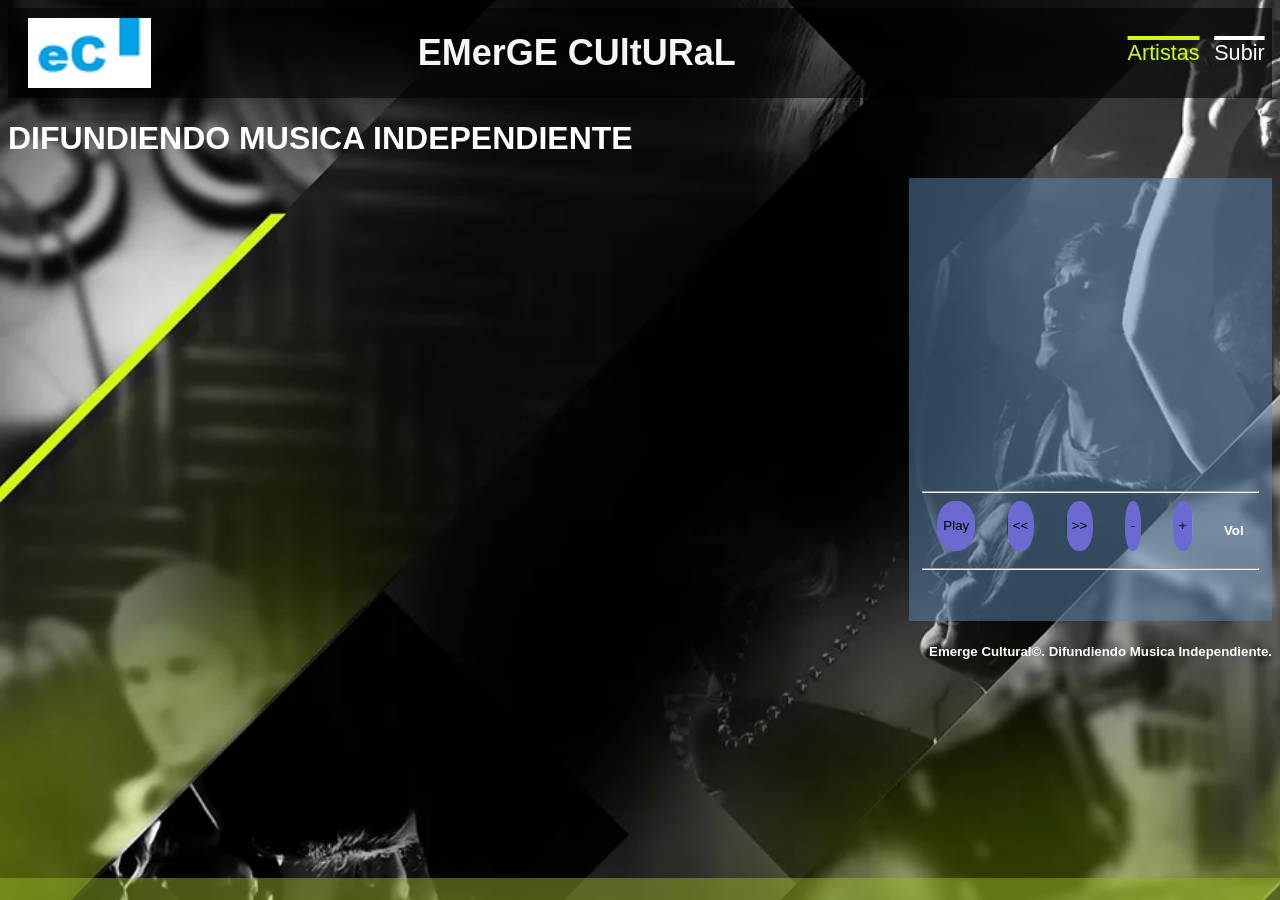
<file: index.html>
<!DOCTYPE html>
<html lang="en">

<head>
    <meta charset="UTF-8">
    <meta http-equiv="X-UA-Compatible" content="IE=edge">
    <meta name="viewport" content="width=device-width, initial-scale=1.0">
    <title>EMERGE CULTURAL</title>
    <link rel="stylesheet" href="style/style.css">
    <link rel="icon" href="images/logo.webp">


</head>

<body id="body">
    <header>
        <img id="logo" class="logo" src="images/logo.webp" alt="logo">
        <h1>EMerGE CUltURaL</h1>

        <nav>
            <ul id="menu" class="ocultar">
                <!-- <li><a class="menuItm" id="noticias">Noticias</a></li> -->
                <li><a class="menuItm" id="artistas">Artistas</a></li>
                <!-- <li><a class="menuItm" id="contacto">Contacto</a></li> -->
                <li><a class="menuItm" id="subir">Subir</a></li>
                <!-- <li><a class="menuItm" id="subir"><span><img src="images/subir.png" id="imagenSubir" srcset=""></span></a></li> -->
                <!-- <li><a class="menuItm" id="login">LogIn</a></li> -->
            </ul>
        </nav>
        <button id="botonMenu"><img src="images/menu.png" alt="boton del Menu"></button>
    </header>
    <div id="ajaxDiv">
        <h1>DIFUNDIENDO MUSICA INDEPENDIENTE</h1>
        <div class="flecs">
            <div id="discosDiv">

            </div>
            <div id="reproductor">
                <div id="tapa">
                    <h2 id="artista"></h2>
                </div>
                <h4 id="titulo"></h4>
                <hr>
                <div id="controles">
                    <button class="botonReproductor" id="btnPlay">Play</button>
                    <button class="botonReproductor" id="btnPrev">&lt&lt</button>
                    <button class="botonReproductor" id="btnNext">&gt&gt</button>
                    <button class="botonReproductor" id="btnVolMenos">-</button>
                    <button class="botonReproductor" id="btnVolMas">+</button>

                    <h5 id="vol">Vol</h5>
                </div>
                <hr>
                <ul id="listaDeReproduccion"></ul>
            </div>
        </div>
        <!-- <audio src="" id="rocola">
            Problema con este audio!!
        </audio> -->

        <footer>
            <h5>Emerge Cultural&copy. Difundiendo Musica Independiente.</h5>
        </footer>
        <div id="barra">
            <div id="barraTexto" class="barraAnimar"></div>
        </div>

        <!-- login -->
        <div id="loginDiv">

            <form id="loginForm">
                usuario<input type="text" name="nombre" value="uno">
                clave<input type="password" name="clave" value="uno">
                <input type="submit" value="entrar" id="entrarBtn">
                <input type="submit" value="registrar" id="registrarBtn">

            </form>
            <input type="button" value="Cerrar sesion" id="cerrarBtn">
        </div>

</body>
<script src="direccionAPI.js"></script>
<script src="js/subir.js"></script>
<script src="js/reproductor.js"></script>
<script src="js/login.js"></script>
<script src="js/renders/noticiasRender.js"></script>
<script src="js/renders/artistasRender.js"></script>
<script src="js/renders/contactoRender.js"></script>
<script src="js/renders/subirRender.js"></script>
<script src="js/menu.js"></script>

</html>
</file>
<file: style/style.css>
html{
    font-family: 'Open Sans', sans-serif, monospace;
    color: white;;
}
.espera{
    cursor: progress;
}
body{
    background-image: url(../images/fondo.webp);
    background-repeat: no-repeat;
    background-attachment: fixed;
    background-size: cover;
}

/* heder y menu*/
header{
    display: flex;
    justify-content:space-between;
    align-items: center;
    font-size: large;
    background-color:#00000099;
}

.logo{
    height: 70px;
    margin:2px 20px 2px 20px;
}

header h1{
    color:whitesmoke;
    padding-right: 10%;
}

#botonMenu img{
    width: 50px;
}

#botonMenu{
    padding: 0%;
    background-color:transparent;
    border-style: none;
    cursor:pointer;
}

.mostrarMenu{
    display:block;
}

nav a{
    background-color: inherit;
    color: inherit;
    border-style: none;
    text-decoration: overline 4px;
    font-size: larger;
}
#imagenSubir{
    max-height: 45px;

}
#imagen{
    width:100px;
    height: 100px;
background-color: red;
}

nav li{
    margin:6%;
    list-style: none;
}

nav li:hover, .activa{
    color: #ccff00;
}

#loginDiv{
    background-color:#494b4269;
    position: absolute;
    top:100px;
    left:500px;
    width:300px;
    display:none;


}
footer{
    text-align: right;
    padding-bottom: 5%;
}

#barra{
    background-color: #9bb82879;
    position:fixed  ;
    top:97.5%;
    left:0%;
    height: 4%;
    width: 100%;
    color: #0f0f0f;
}
#barraTexto{
    position: fixed;
}
.barraAnimar{
    animation: corredera 10s infinite;
}
    @keyframes corredera {
    0%{
        left:100%;
    }
    100%{
        left:-20%;
    }
}


/* noticias */
section{
    background-color: #00000099;
    padding: 2%;
    margin: 10px;
    border-radius: 1%;
}

section h1{
    color: #ccff00;
    font-size: xx-large;
    text-align: center;
}

.noticia{
    width: 100%;
    display: flex;
    flex-direction: column;
    margin-bottom: 2%;
    align-items: center;
    animation: movimientoGeneral 2s;
}

.noticia img{
    width: 250px;
    border-radius: 5%;
}

h2{
    text-align: center;
}

h4{
    text-align: center;
    font-style: oblique;
}

p{
    text-align: justify;
    padding: 5%;
}


/*      seccion artistas         */

.flecs{    /* para aplicar a flex a algo*/
    display:flex ;
    flex-direction: column-reverse;
}

#discosDiv{
    display: flex;
    flex-direction: column;
    flex-wrap: wrap;
}

.album{
    width: 100%;
    padding: 3px;
    background-image: linear-gradient(to right,rgba(0,0,0,0.75),green,rgba(0,0,0,0.75));
    background-size: 300%;
    background-position-x: right;
    margin-bottom: 1%;
    margin-top:1%;
    transition: background-position  0.2s ease;
    animation: movimientoGeneral 1s;
}

.album:hover{
    background-position-x: left;
}

.album img{
    width:100%;
}

.album h3,.album h6{
    text-align: center;
}


/* reproductor */
#reproductor{
    background-color: rgba(92, 136, 175, 0.5);
    animation: movimientoGeneral 2s;
}

@keyframes movimientoGeneral{
    0% {
        width:0%;
    }
    45%{
        width:90%;
    }
    70%{
        width: 60%;
    }
    90%{
        width:90%;
    }
    100%{
        width:100%;
    }
}
#tapa{
     height:17rem;
     padding: 1%;
     background-repeat: repeat-x;
     background-size: 300%;
     
    }

.tapaAnimacion{
    background-size: 300%;
    animation: tapa infinite 5s;
}

@keyframes tapa{
    0%{
        background-position: 0%;
    }
    100%{
        background-position: 100%;
    }
}

#tapa:hover{
    margin: 1%;
}

#artista{
    text-align: center;
}

#titulo{
    color: black;
}

#controles{
    display: flex;
    justify-content: space-around;
}

.botonReproductor{
    height: 50px;
    border-radius: 45%;
    border-style: none;
    background-image:linear-gradient(to right, rgb(3, 87, 21) 50%,rgba(106, 106, 209) 50%) ;
    background-size: 200%;
    background-position:right;
    transition: background-position 0.3s ease;
}

.botonReproductor:hover{
    background-position: left;
}

#listaDeReproduccion{
    padding: 1%; 
}

#listaDeReproduccion li, .listaDeReproduccion{
    list-style: none;
    border-bottom: 1px solid black;
    background-image:linear-gradient(to right,#ccff00 50%,rgba(92, 136, 175, 0)50%) ;
    background-size: 200%;
    background-repeat: no-repeat;
    background-position:right;
}

#listaDeReproduccion li:hover{
    background-position:left;
    transition: background-position 0.3s ease;
}

.cancionClick{
    background-color: #ccff00;
}

.cancionAnimacion{
    animation: cancionSonando 2s infinite;
}

@keyframes cancionSonando{
    0% {
         background-color:  #ccff00 ;
    }
    50% {
        background-color:inherit;
    }
    100% {
        background-color: #ccff00;
    }
}


/* pagina contacto */
/* tabla */

#seccion{
    display: flex;
    flex-direction: column;
    justify-items: center;
}
#tablaDiv{
    overflow-x:auto;
}

table{
    padding: 1%;
    width: 100%;
}


td{
    padding: 3%;
}


table td:nth-child(1), table th:nth-child(1){
    width: 9%;
}

table td:nth-child(2){
    width: 20%;
}

table td:nth-child(3){
    width: 15%;
}

table td:nth-child(4){
    text-align: center;
    width:13%;
}

table td:nth-child(5){
    width: auto;
}

td:hover{
    background-color: #494b4269;  
}

.resaltar{
    background-color: rgb(216, 199, 199);
    color:red;
}

th{
    background-color: #494b4269;  
}

input{
    max-width: 100%;
    background-color: transparent;
    color: rgb(167, 28, 28);
}

#controlesTabla{
    display: flex;
    flex-direction: column;
    align-items: center;
}

#controlesTablaIn{
    display:flex;
    background-color: #0f0f0f;
    border-radius: 5% 5% 0% 0%;
    width:500px;
}

#btnsTabla{
    width: 50%;
    display: flex;
    flex-direction: column;
    padding: 1%;
}

#filtrosTabla{
    display: flex;
    flex-direction: column;
    width: 50%;
    align-items: center;
}

#paginasTabla{
    background-color: #0f0f0f;
    border-radius: 0% 0% 15% 15% ;
    margin-bottom: 3%;
    display: flex;
    flex-direction: row;
    justify-content: center;
    align-items: center;
    width:500px;
}

#paginasTabla button{
    padding: 1%;
}
.cancel:hover{
    background-color: #34a3a3;
    cursor: not-allowed;
}


form{
    background-color: rgba(53, 18, 18, 0.212);
    border-radius: 3px;
    display: flex;
    flex-direction: column;
    align-items:center;
}

.formLabels{
    display: flex;
}

form input{
    display: flex;
    justify-content: center;
}
 
#captcha{
    border-radius: 2%;
    background-color: rgba(44, 54, 49, 0.37);
    display: block;
}

#puzzle{
    margin: 10%;
}

#puzzle h3{
    background-color: #ccff00;
    text-align: center;
}

/*puzzle */

#seccion button,label {
	background-color: #34a3a3;
	color: white;
	border-radius: .3rem;
	padding:5%;
	margin: 2% ;
	min-width: 17%;
	border-style: none;
}

#seccion button:hover {
	background: #267e26;
}

#seccion .ausente{
	background: inherit ;
}

#seccion .ausente:hover{
	background-color:inherit;
	cursor: default;
}

#btnOrdenar,#btnMasFacil{
	width: 96%;
	margin:2%;
}



.captchaFacil{
    display:flex;
    background-color: #3c304d;
    flex-direction: column;
    align-items: center;
}

.ocultar{ 
        display: none;
}

/* volver */
a{ 
    color: #5534a3;
}


/***********************************************************************/
@media only screen and (min-width: 660px){ 
    
    #menu{
        display: flex;
        justify-content: right;
        align-items: center;
    }
    #botonMenu{
        display:none;
    }
 
    .noticia{
        flex-direction: row;

    }
    .noticia hr{
        display:none;
    }

    .album{
        width: 30%;
        margin: 5px;
        padding: 3px;
        animation:movimientoGeneral2 2s;
    }

    @keyframes movimientoGeneral2{
        0% {
            width:25%;
        }
        80%{
            width:28%;
        }
        100%{
            width:30%;
        }
    }
    
    #reproductor{
        width: 30%;
        padding: 1%;
    }

    /*      seccion artistas   */      
    .flecs{
        flex-direction: row;
    }

    #discosDiv{
        flex-direction: row;
        width:80%;
    }
    
    

}
</file>
